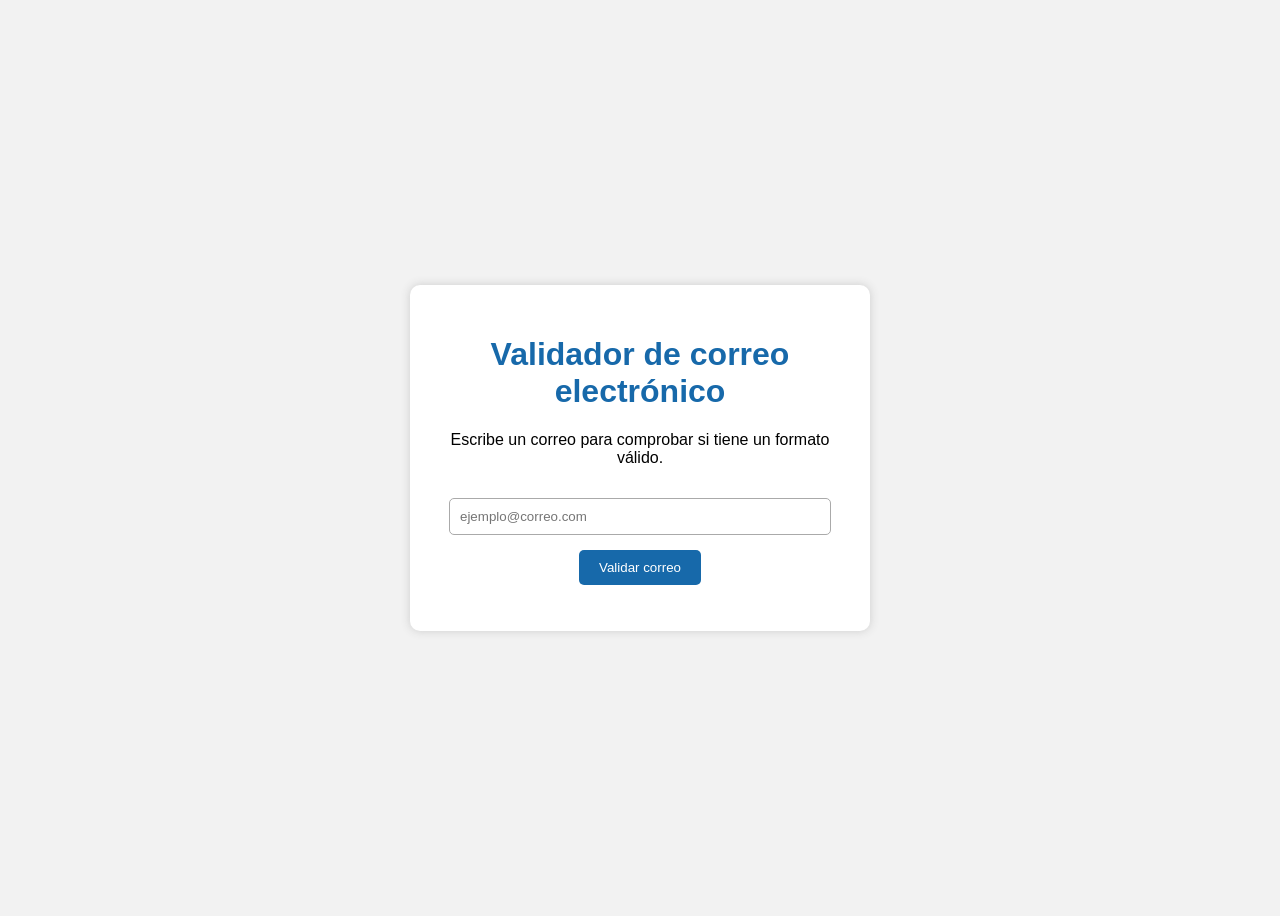
<file: index.html>
<!DOCTYPE html>
<html lang="es">
<head>
    <meta charset="UTF-8">
    <meta name="viewport" content="width=device-width, initial-scale=1.0">
    <title>Validador de correo</title>
    <link rel="stylesheet" href="styles.css">
</head>
<body>

    <div class="contenedor">
        <h1>Validador de correo electrónico</h1>

        <p>Escribe un correo para comprobar si tiene un formato válido.</p>

        <input type="text" id="correo" placeholder="ejemplo@correo.com">

        <button onclick="validarCorreo()">Validar correo</button>

        <p id="resultado"></p>
    </div>

    <script src="Ejemplo.js"></script>
</body>
</html>
</file>
<file: styles.css>
body {
    font-family: Arial, sans-serif;
    background-color: #f2f2f2;
    display: flex;
    justify-content: center;
    align-items: center;
    height: 100vh;
}

.contenedor {
    background-color: white;
    padding: 30px;
    width: 400px;
    text-align: center;
    border-radius: 10px;
    box-shadow: 0 0 10px #ccc;
}

h1 {
    color: #1769aa;
}

input {
    width: 90%;
    padding: 10px;
    margin: 15px 0;
    border: 1px solid #aaa;
    border-radius: 5px;
}

button {
    padding: 10px 20px;
    background-color: #1769aa;
    color: white;
    border: none;
    border-radius: 5px;
    cursor: pointer;
}

button:hover {
    background-color: #0d4f82;
}
</file>
